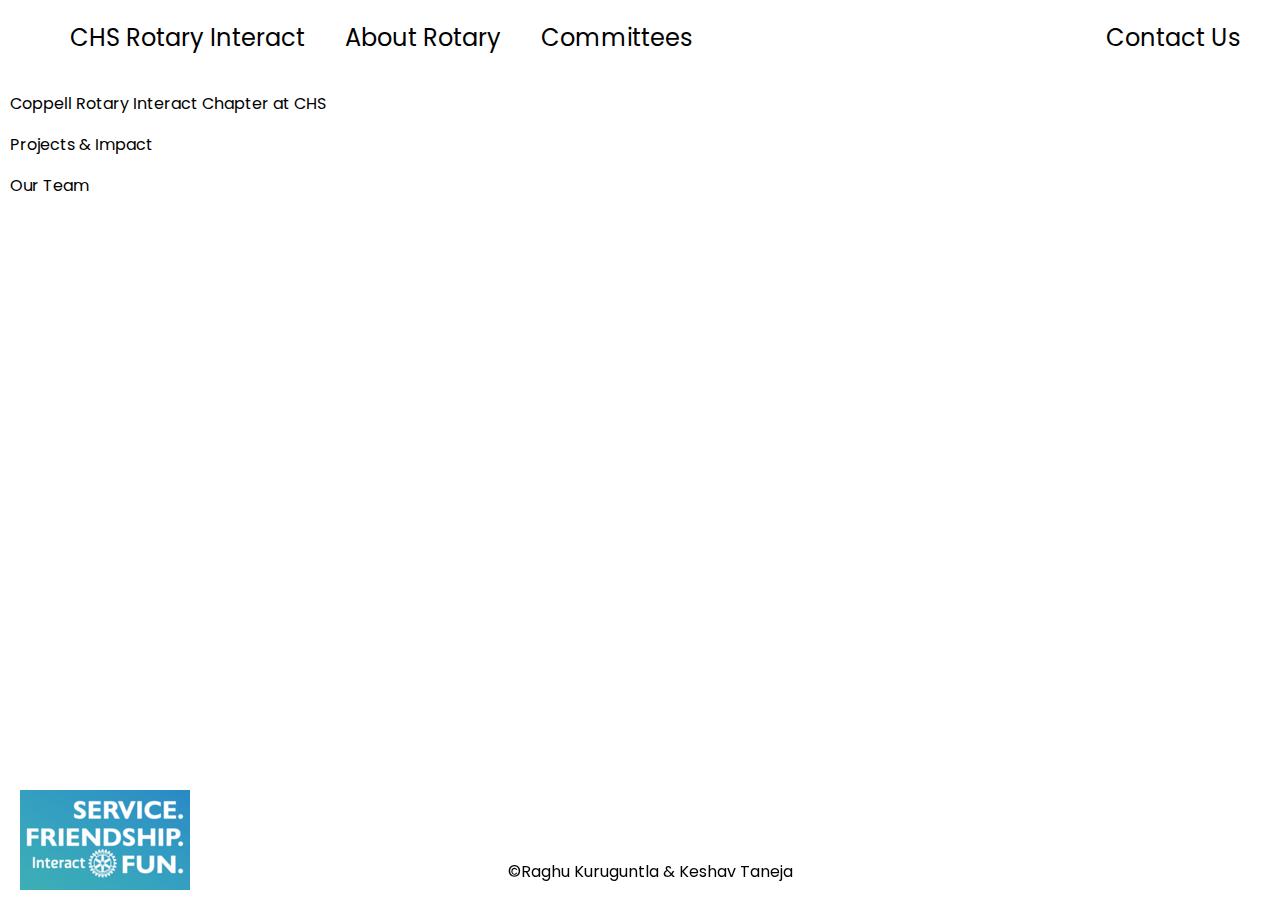
<file: index.html>
<html>
    <head>
        <link rel="stylesheet" href="style.css">
        <link rel="preconnect" href="https://fonts.googleapis.com">
        <link rel="preconnect" href="https://fonts.gstatic.com" crossorigin>
        <link href="https://fonts.googleapis.com/css2?family=Poppins:ital,wght@0,100;0,200;0,300;0,400;0,500;0,600;0,700;0,800;0,900;1,100;1,200;1,300;1,400;1,500;1,600;1,700;1,800;1,900&display=swap" rel="stylesheet">
        <title>
            Rotary Interact | CHS
        </title>
    </head>
    <body>
        <!--Nav-->
        <nav>
            <ul class="main-nav">
                <li><a href="#">CHS Rotary Interact</a></li>
                <li><a href="about.html">About Rotary</a></li>
                <li><a href="committee.html">Committees</a></li>
                <li class="edge"><a href="https://contact-d91d.mailchimpsites.com/">Contact Us</a></li>
            </ul>
        </nav>
        <!--Nav-->
        <div class="overview">
            <p>Coppell Rotary Interact Chapter at CHS</p>
            <p>Projects & Impact</p>
            <p>Our Team</p>
        </div>
        <footer>
            <img src="logo.png">
            <p class="dev">©Raghu Kuruguntla & Keshav Taneja</p>
        </footer>
    </body>
</html>
</file>
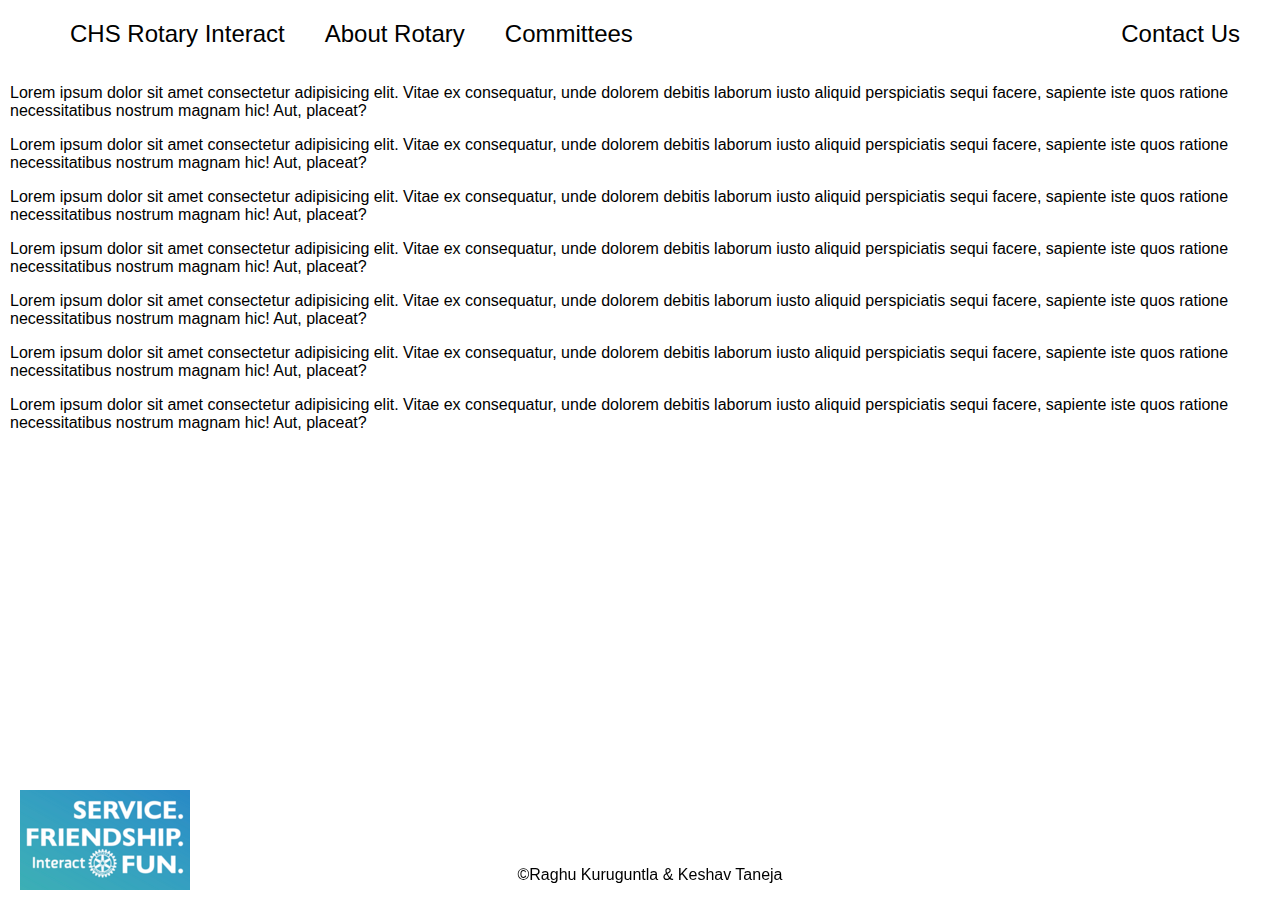
<file: about.html>
<html>
    <head>
        <link rel="stylesheet" href="style.css">
        <title>
            Rotary Interact | CHS
        </title>
    </head>
    <body>
        <!--Nav-->
        <nav>
            <ul class="main-nav">
                <li><a href="index.html">CHS Rotary Interact</a></li>
                <li><a href="#">About Rotary</a></li>
                <li><a href="committee.html">Committees</a></li>
                <li class="edge"><a href="https://contact-d91d.mailchimpsites.com/">Contact Us</a></li>
            </ul>
        </nav>
        <!--Nav-->
        <div class="overview">
            <p>Lorem ipsum dolor sit amet consectetur adipisicing elit. Vitae ex consequatur, unde dolorem debitis laborum iusto aliquid perspiciatis sequi facere, sapiente iste quos ratione necessitatibus nostrum magnam hic! Aut, placeat?</p>
            <p>Lorem ipsum dolor sit amet consectetur adipisicing elit. Vitae ex consequatur, unde dolorem debitis laborum iusto aliquid perspiciatis sequi facere, sapiente iste quos ratione necessitatibus nostrum magnam hic! Aut, placeat?</p>
            <p>Lorem ipsum dolor sit amet consectetur adipisicing elit. Vitae ex consequatur, unde dolorem debitis laborum iusto aliquid perspiciatis sequi facere, sapiente iste quos ratione necessitatibus nostrum magnam hic! Aut, placeat?</p>
            <p>Lorem ipsum dolor sit amet consectetur adipisicing elit. Vitae ex consequatur, unde dolorem debitis laborum iusto aliquid perspiciatis sequi facere, sapiente iste quos ratione necessitatibus nostrum magnam hic! Aut, placeat?</p>
            <p>Lorem ipsum dolor sit amet consectetur adipisicing elit. Vitae ex consequatur, unde dolorem debitis laborum iusto aliquid perspiciatis sequi facere, sapiente iste quos ratione necessitatibus nostrum magnam hic! Aut, placeat?</p>
            <p>Lorem ipsum dolor sit amet consectetur adipisicing elit. Vitae ex consequatur, unde dolorem debitis laborum iusto aliquid perspiciatis sequi facere, sapiente iste quos ratione necessitatibus nostrum magnam hic! Aut, placeat?</p>
            <p>Lorem ipsum dolor sit amet consectetur adipisicing elit. Vitae ex consequatur, unde dolorem debitis laborum iusto aliquid perspiciatis sequi facere, sapiente iste quos ratione necessitatibus nostrum magnam hic! Aut, placeat?</p>
        </div>
        <footer>
            <img src="logo.png">
            <p class="dev">©Raghu Kuruguntla & Keshav Taneja</p>
        </footer>
    </body>
</html>
</file>
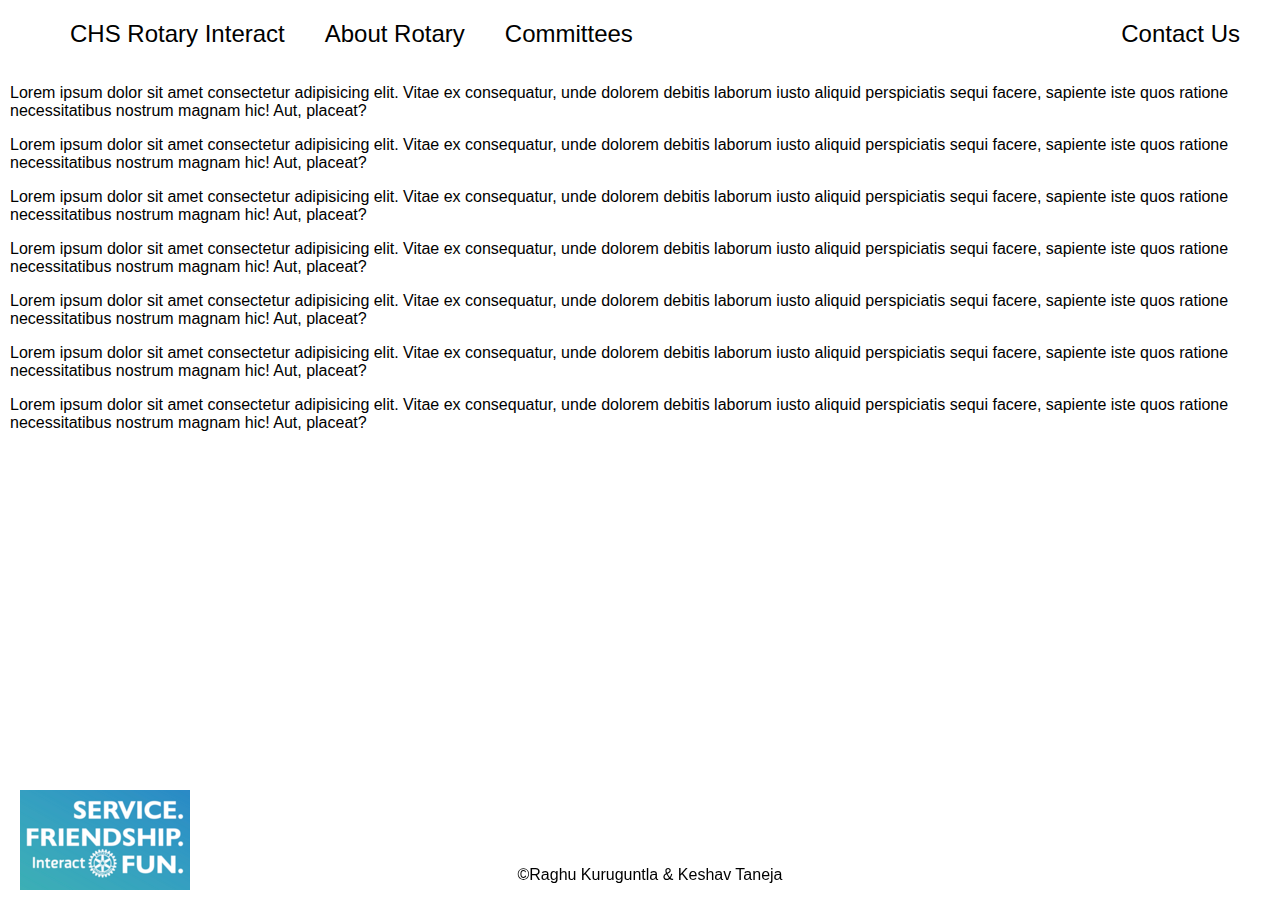
<file: committee.html>
<html>
    <head>
        <link rel="stylesheet" href="style.css">
        <title>
            Rotary Interact | CHS
        </title>
    </head>
    <body>
        <!--Nav-->
        <nav>
            <ul class="main-nav">
                <li><a href="index.html">CHS Rotary Interact</a></li>
                <li><a href="about.html">About Rotary</a></li>
                <li><a href="#">Committees</a></li>
                <li class="edge"><a href="https://contact-d91d.mailchimpsites.com/">Contact Us</a></li>
            </ul>
        </nav>
        <!--Nav-->
        <div class="overview">
            <p>Lorem ipsum dolor sit amet consectetur adipisicing elit. Vitae ex consequatur, unde dolorem debitis laborum iusto aliquid perspiciatis sequi facere, sapiente iste quos ratione necessitatibus nostrum magnam hic! Aut, placeat?</p>
            <p>Lorem ipsum dolor sit amet consectetur adipisicing elit. Vitae ex consequatur, unde dolorem debitis laborum iusto aliquid perspiciatis sequi facere, sapiente iste quos ratione necessitatibus nostrum magnam hic! Aut, placeat?</p>
            <p>Lorem ipsum dolor sit amet consectetur adipisicing elit. Vitae ex consequatur, unde dolorem debitis laborum iusto aliquid perspiciatis sequi facere, sapiente iste quos ratione necessitatibus nostrum magnam hic! Aut, placeat?</p>
            <p>Lorem ipsum dolor sit amet consectetur adipisicing elit. Vitae ex consequatur, unde dolorem debitis laborum iusto aliquid perspiciatis sequi facere, sapiente iste quos ratione necessitatibus nostrum magnam hic! Aut, placeat?</p>
            <p>Lorem ipsum dolor sit amet consectetur adipisicing elit. Vitae ex consequatur, unde dolorem debitis laborum iusto aliquid perspiciatis sequi facere, sapiente iste quos ratione necessitatibus nostrum magnam hic! Aut, placeat?</p>
            <p>Lorem ipsum dolor sit amet consectetur adipisicing elit. Vitae ex consequatur, unde dolorem debitis laborum iusto aliquid perspiciatis sequi facere, sapiente iste quos ratione necessitatibus nostrum magnam hic! Aut, placeat?</p>
            <p>Lorem ipsum dolor sit amet consectetur adipisicing elit. Vitae ex consequatur, unde dolorem debitis laborum iusto aliquid perspiciatis sequi facere, sapiente iste quos ratione necessitatibus nostrum magnam hic! Aut, placeat?</p>
        </div>
        <footer>
            <img src="logo.png">
            <p class="dev">©Raghu Kuruguntla & Keshav Taneja</p>
        </footer>
    </body>
</html>
</file>
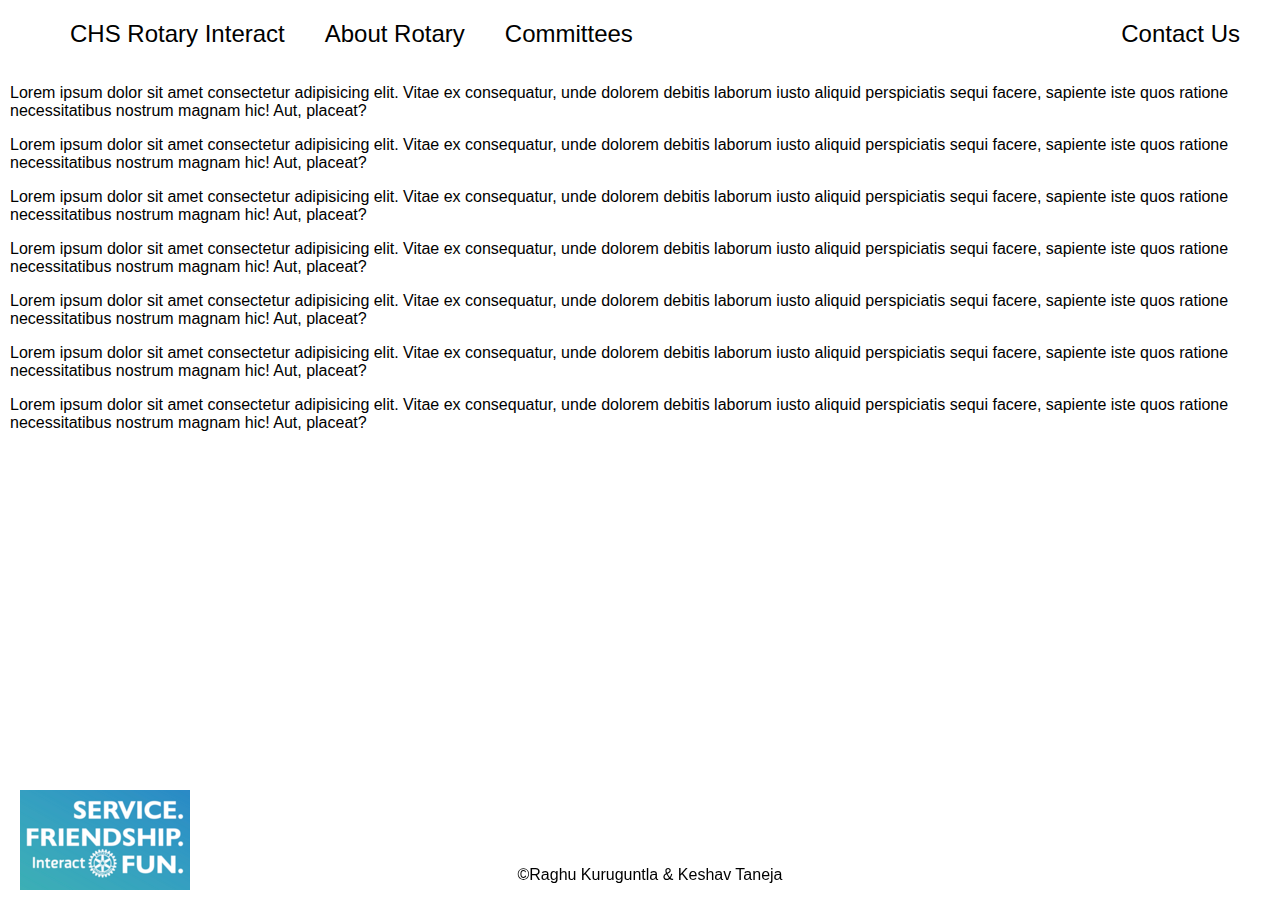
<file: contact.html>
<html>
    <head>
        <link rel="stylesheet" href="style.css">
        <title>
            Rotary Interact | CHS
        </title>
    </head>
    <body>
        <!--Nav-->
        <nav>
            <ul class="main-nav">
                <li><a href="index.html">CHS Rotary Interact</a></li>
                <li><a href="about.html">About Rotary</a></li>
                <li><a href="committee.html">Committees</a></li>
                <li class="edge"><a href="#">Contact Us</a></li>
            </ul>
        </nav>
        <!--Nav-->
        <div class="overview">
            <p>Lorem ipsum dolor sit amet consectetur adipisicing elit. Vitae ex consequatur, unde dolorem debitis laborum iusto aliquid perspiciatis sequi facere, sapiente iste quos ratione necessitatibus nostrum magnam hic! Aut, placeat?</p>
            <p>Lorem ipsum dolor sit amet consectetur adipisicing elit. Vitae ex consequatur, unde dolorem debitis laborum iusto aliquid perspiciatis sequi facere, sapiente iste quos ratione necessitatibus nostrum magnam hic! Aut, placeat?</p>
            <p>Lorem ipsum dolor sit amet consectetur adipisicing elit. Vitae ex consequatur, unde dolorem debitis laborum iusto aliquid perspiciatis sequi facere, sapiente iste quos ratione necessitatibus nostrum magnam hic! Aut, placeat?</p>
            <p>Lorem ipsum dolor sit amet consectetur adipisicing elit. Vitae ex consequatur, unde dolorem debitis laborum iusto aliquid perspiciatis sequi facere, sapiente iste quos ratione necessitatibus nostrum magnam hic! Aut, placeat?</p>
            <p>Lorem ipsum dolor sit amet consectetur adipisicing elit. Vitae ex consequatur, unde dolorem debitis laborum iusto aliquid perspiciatis sequi facere, sapiente iste quos ratione necessitatibus nostrum magnam hic! Aut, placeat?</p>
            <p>Lorem ipsum dolor sit amet consectetur adipisicing elit. Vitae ex consequatur, unde dolorem debitis laborum iusto aliquid perspiciatis sequi facere, sapiente iste quos ratione necessitatibus nostrum magnam hic! Aut, placeat?</p>
            <p>Lorem ipsum dolor sit amet consectetur adipisicing elit. Vitae ex consequatur, unde dolorem debitis laborum iusto aliquid perspiciatis sequi facere, sapiente iste quos ratione necessitatibus nostrum magnam hic! Aut, placeat?</p>
        </div>
        <footer>
            <img class="logo" src="logo.png">
            <p class="dev">©Raghu Kuruguntla & Keshav Taneja</p>
        </footer>
    </body>
</html>
</file>
<file: style.css>
body {
    margin: auto 10px;
    font-family: "Poppins", sans-serif;
    font-weight: 400;
    font-style: normal;
}

.main-nav {
    display: flex;
    list-style: none;
    margin: 0;
    font-size: 1.5em;
}

@media only screen and (max-width: 600px) {
    .main-nav {
        font-size: 0.5em;
        padding: 0;
    }
}

.edge {
    margin-left: auto;
    margin-right: 10px;
}

li {
    padding: 20px;
}

a {
    color: black;
    text-decoration: none;
}

.dev{
    text-align: center;
    position: fixed;
    bottom: 0;
    width: 100%;
}

img {
    position: fixed;
    bottom: 0;
    margin: 10px;
}
</file>
